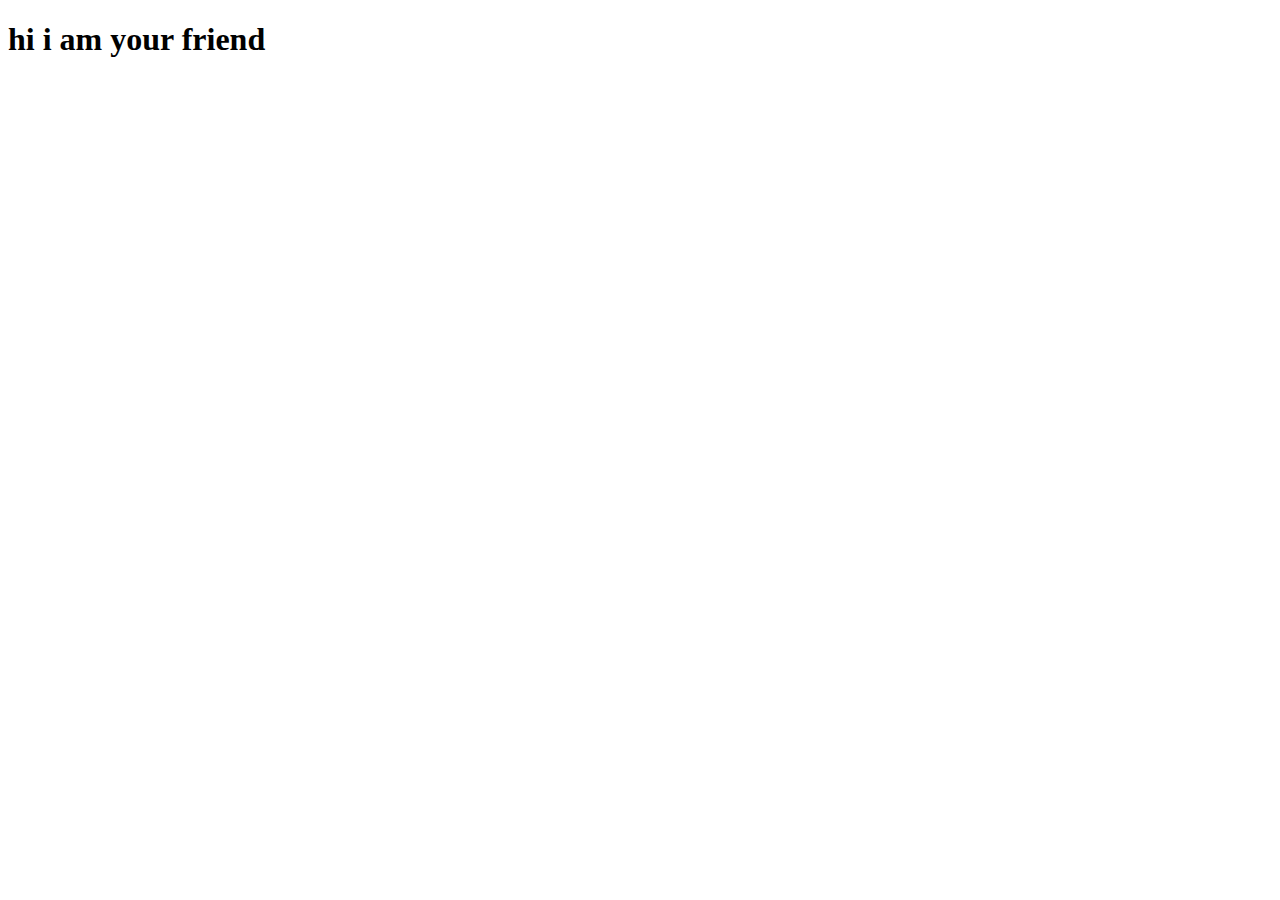
<file: form.html>
<!DOCTYPE html>
<html lang="en">
<head>
    <meta charset="UTF-8">
    <meta name="viewport" content="width=device-width, initial-scale=1.0">
    <title>form</title>
</head>
<body>
    <h1>hi i am your friend</h1>
</body>
</html>
</file>
